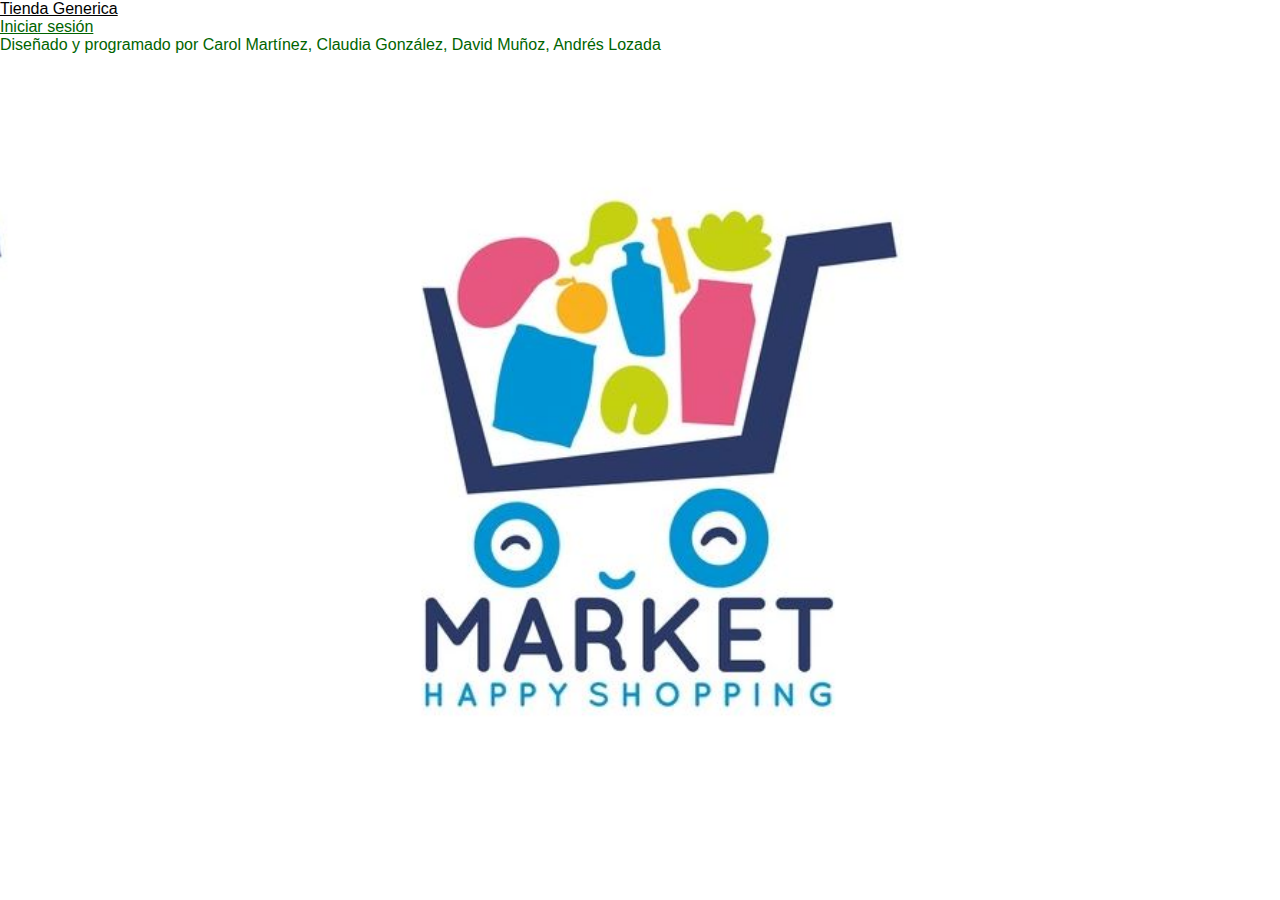
<file: Tienda_Generica_Grupo_9/Tienda_Generica_Grupo_9/src/main/webapp/index.html>
<!DOCTYPE html>
<html>

<head>
	<!-- paquete de caracteres -->
	<meta charset="utf-8">
	<!-- Tamaño de la pantalla -->
	<meta name="viewport" content="width=device-width">
	<!-- titulo de la pestaña -->
	<title>Tienda Generica</title>

	<!-- bootstrap-->
	<link href="https://cdn.jsdelivr.net/npm/bootstrap@5.0.2/dist/css/bootstrap.min.css" rel="stylesheet" integrity="sha384-EVSTQN3/azprG1Anm3QDgpJLIm9Nao0Yz1ztcQTwFspd3yD65VohhpuuCOmLASjC"
	 crossorigin="anonymous">

	<!-- font awesome -->
	<link rel="stylesheet" href="https://use.fontawesome.com/releases/v5.15.4/css/all.css" integrity="sha384-DyZ88mC6Up2uqS4h/KRgHuoeGwBcD4Ng9SiP4dIRy0EXTlnuz47vAwmeGwVChigm"
	 crossorigin="anonymous">

   <!-- Cargando mi hoja de estilo -->
	<link href="style.css" rel="stylesheet" type="text/css" />

</head>

<body id="body_index">
	<!-- Navbar-->
	<div>
	 <nav class="navbar navbar-dark bg-dark">
		<div class="container-fluid">
			<div class="row justify-content-between">
	    		<div class="col-4">
	      			<a class="navbar-brand links titulo" href="index.html"><i class="fas fa-shopping-basket"></i> Tienda Generica</a>
	    		</div>
	    		<div class="col-4">
	    			<a class="navbar-brand links titulo" href="login.jsp"><i class="fas fa-sign-in-alt"></i> Iniciar sesión</a>
	        	</div>			
  			</div>
  		</div>
	</nav>
  

	<nav class="navbar fixed-bottom navbar-dark bg-dark titulo">
		<div class="row justify-content-between">
			<div class="col-4">
				<a class="navbar-brand links"><i class="fas fa-code"></i>
					Diseñado y programado por Carol Martínez, Claudia González, David Muñoz, Andrés Lozada <i
					class="fas fa-code-branch"></i></a>
			</div>
		</div>
	</nav>
	
</div>

</body>

</html>
</file>
<file: Tienda_Generica_Grupo_9/Tienda_Generica_Grupo_9/src/main/webapp/style.css>
#body_index{
	background: url('carrito1.jpg');
	background-size: 70%;
	background-attachment: fixed;
	background-color: whitesmoke;
	background-position: center;
}

#body_usuarios{
	background: url('Coffee shop-rafiki.png');
	background-size: 45%;
	background-attachment: fixed;
	background-color: whitesmoke;
	background-repeat:no-repeat;
	background-position: right bottom;
}

#body_clientes{
	background: url('https://www.emprendedorinteligente.com/wp-content/uploads/2020/10/father-son-buying-food-supermarket_74855-52451.jpg');
	background-size: 70%;
	background-attachment: fixed;
	background-color: whitesmoke;
	background-repeat:no-repeat;
	background-position: right;
}


#body_proveedores{
	background: url('FreeShippingCuate.png');
	background-size: 75%;
	background-attachment: fixed;
	background-color: whitesmoke;
	background-repeat:no-repeat;
	background-position: right;
}

#body_productos{
	background: url("https://image.freepik.com/free-vector/grocery-bags-set-plastic-paper-packages-supermarket-basket-with-food-packs-cans-bread-milk-products-flat-vector-illustrations-shopping-food-delivery-charity-concept_74855-10074.jpg");
	background-size: 42%;
	background-attachment: fixed;
	background-color: whitesmoke;
	background-repeat:no-repeat;
	background-position: right;
}

#body_ventas{
	background: url('FreeShippingCuate.png');
	background-size: 75%;
	background-attachment: fixed;
	background-color: whitesmoke;
	background-repeat:no-repeat;
	background-position: right;
}

#body_reportes{
	background: url('FreeShippingCuate.png');
	background-size: 75%;
	background-attachment: fixed;
	background-color: whitesmoke;
	background-repeat:no-repeat;
	background-position: right;
}

#corner_usuarios{
/* 	background: url('https://www.emprendedorinteligente.com/wp-content/uploads/2020/10/father-son-buying-food-supermarket_74855-52451.jpg'); */
	float: left;
	background-size: 40%;
	height: 200px; 
	alt: "Client logo";
	background-repeat:no-repeat;
}

#corner_clientes{
/* 	background: url('https://www.emprendedorinteligente.com/wp-content/uploads/2020/10/father-son-buying-food-supermarket_74855-52451.jpg'); */
	float: left;
	background-size: 40%;
	height: 200px; 
	alt: "Client logo";
	background-repeat:no-repeat;
}

#corner_provadores{
/* 	background: url('https://www.emprendedorinteligente.com/wp-content/uploads/2020/10/father-son-buying-food-supermarket_74855-52451.jpg'); */
	float: left;
	background-size: 40%;
	height: 200px; 
	alt: "Client logo";
	background-repeat:no-repeat;
}

#corner_productos{
/* 	background: url('https://www.emprendedorinteligente.com/wp-content/uploads/2020/10/father-son-buying-food-supermarket_74855-52451.jpg'); */
	float: left;
	background-size: 40%;
	height: 190px; 
	alt: "Client logo";
	background-repeat:no-repeat;
}

#corner_ventas{
/* 	background: url('https://www.emprendedorinteligente.com/wp-content/uploads/2020/10/father-son-buying-food-supermarket_74855-52451.jpg'); */
	float: left;
	background-size: 40%;
	height: 200px; 
	alt: "Client logo";
	background-repeat:no-repeat;
}

#corner_reportes{
/* 	background: url('https://www.emprendedorinteligente.com/wp-content/uploads/2020/10/father-son-buying-food-supermarket_74855-52451.jpg'); */
	float: left;
	background-size: 40%;
	height: 200px; 
	alt: "Client logo";
	background-repeat:no-repeat;
}


body{
	 font-family: Arial, Helvetica, sans-serif;
	 margin: 0;	
}

.bodyp{
	 font-family: Arial, Helvetica, sans-serif;
	 margin: 0;	
	 background: url('FreeShippingCuate.png') no-repeat center center fixed; 
	 background-size: cover;
	 
}

* {
    box-sizing: border-top;
}

.contenedor{
    width: 100%;
    padding: 10px;
}

.formulario{
    background: #152F8F;
    margin-top: 150px;
    padding: 3px;
}

h1{
    text-align: center;
    color: blue;
    font-size: 40px;
}
input[type="text"],
input[type="password"]{
    font-size: 20px;
    width: 77%;
    padding: 10px;
    border: none;
}
.input-contenedor{
    background: white;
    margin-bottom: 15px;
    border: 1px solid #aaa;
}

.button{
    border: none;
    width: 100%;
    color: #0004ff;
    font-size: 20px;
    background:  #ffe600;
    padding: 15px 20px;
    border-radius: 5px;
    cursor: pointer;
}
.button:hover{
    background:#0D8505;
}

.sinborde{
  outline: none;
  border: 0
}

p{
    text-align: center;
    color: white;
}
.link{
    text-decoration: none;
      color: white;
    font-weight: 600;
}
.link:hover{
     color: rgb(252, 6, 6);
}

@media(min-width:768px)
{
    .formulario{
        margin: auto;
        width: 500px;
        margin-top: 50px;
        border-radius: 10%;
    }
}

main > .container {
  padding: 60px 15px 0;
}

#icono1{
min-width: 50px;
text-align: center;
color:blue;
}

#icono2{
min-width: 50px;
text-align: center;
color:blue;
}

#facebook{
  background-color: #3b5998;
}

#facebook:hover{
  background-color: whitesmoke;
  color: #3b5998;
  border-color: gainsboro
}

#twitter{
  background-color: #55acee;
}

#twitter:hover{
  background-color: whitesmoke;
  color: #55acee;
  border-color: gainsboro
}

#google{
  background-color: #dd4b39;
}

#google:hover{
  background-color: whitesmoke;
  color: #dd4b39;
  border-color: gainsboro
}

#instagram{
  background-color: #ac2bac;
}

#instagram:hover{
  background-color: whitesmoke;
  color: #ac2bac;
  border-color: gainsboro
}

#linkedin{
  background-color: #0082ca;
}

#linkedin:hover{
  background-color: whitesmoke;
  color: #0082ca;
  border-color: gainsboro
}

#github{
  background-color: #333333;
}

#github:hover{
  background-color: whitesmoke;
  color: #333333;
  border-color: gainsboro
}

footer {
  position: fixed;
  bottom: 0;
  width: 100%;
  height: 140px;
  color: white;
}

.tablax{
	background-color: white;
}

#tabla{
	background-color: rgba(222, 246, 247,0.4);
	color: black;
	text-align: center;
}

#tabla:hover{
	background-color: rgba(149, 240, 246,0.4);
	color: black;
	text-align: center;
}

h2{
    text-align: center;
    color: black;
    font-size: 40px;
    font-family: fantasy;
}

#titulo{
	background-color: rgba(255, 255, 255, 0.4)
}

#titulo:hover{
	background-color: rgba(151, 246, 239, 0.4)
}

a{
	color: darkgreen;
}

a:hover{
	color: black;
}

#piepagina{
	background-color: rgba(0, 0, 0, 0.4)
}

#titulo_2{
	background-color: rgba(222, 246, 247,0.4);
	color: rgba(6, 125, 10)
}

#titulo_3{
    text-align: center;
    color: black;
    font-size: 40px;
    font-family: fantasy;
}

#listaclientes  {
 	float: left; 
}
#listaproveedores  {
 	float: left; 
}

.preselection {
  max-width: 45%;
}

span {
  display: inline-block;
  width: 35%;
}
</file>
